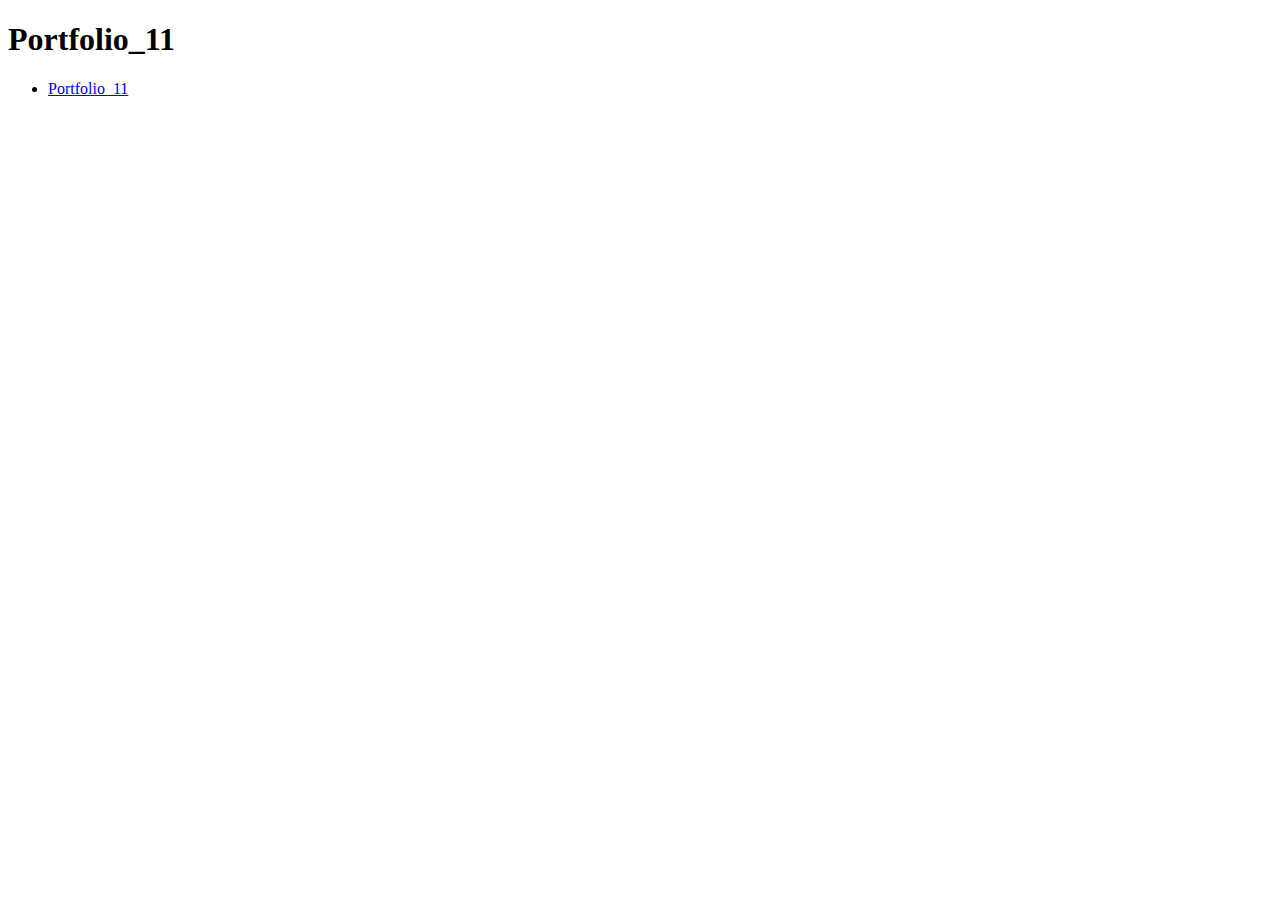
<file: index.html>
<!DOCTYPE html>
<html lang="ko">

<head>
    <meta charset="UTF-8">
    <meta http-equiv="X-UA-Compatible" content="IE=edge">
    <meta name="viewport" content="width=device-width, initial-scale=1.0">
    <title>Portfolio_11</title>
</head>

<body>
    <h1>Portfolio_11</h1>
    <ul>
        <li>
            <a href="./Portfolio_11.html" targget="_blank">Portfolio_11</a>
        </li>
    </ul>
</body>

</html>
</file>
